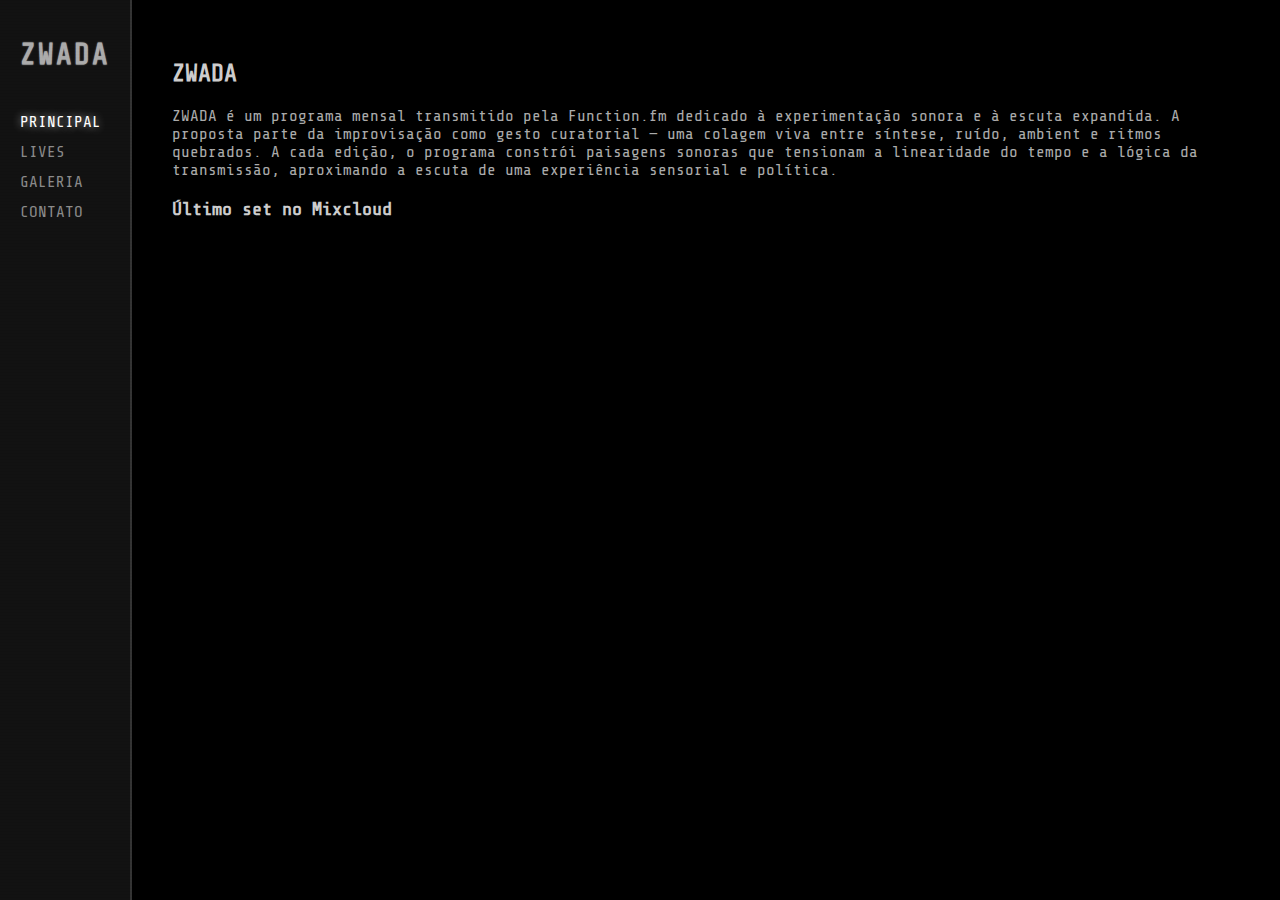
<file: index.html>
<!DOCTYPE html>
<html lang="pt-BR">
<head>
  <meta charset="UTF-8">
  <meta name="viewport" content="width=device-width, initial-scale=1.0">
  <title>ZWADA</title>
  <link rel="stylesheet" href="style.css">
  <script defer src="script.js"></script>
</head>
<body>
  <aside class="sidebar">
    <h1 class="logo">ZWADA</h1>
    <nav>
      <a href="index.html" class="active">PRINCIPAL</a>
      <a href="lives.html">LIVES</a>
      <a href="galeria.html">GALERIA</a>
      <a href="contato.html">CONTATO</a>
    </nav>
  </aside>

  <main class="content">
    <section class="intro">
      <h2>ZWADA</h2>
      <p>
        ZWADA é um programa mensal transmitido pela Function.fm dedicado à
        experimentação sonora e à escuta expandida. A proposta parte da
        improvisação como gesto curatorial — uma colagem viva entre síntese,
        ruído, ambient e ritmos quebrados. A cada edição, o programa constrói
        paisagens sonoras que tensionam a linearidade do tempo e a lógica da
        transmissão, aproximando a escuta de uma experiência sensorial e
        política.
      </p>
    </section>

    <section class="player">
      <h3>Último set no Mixcloud</h3>
      <iframe 
        width="100%" 
        height="180" 
        src="https://www.mixcloud.com/widget/iframe/?feed=https%3A%2F%2Fwww.mixcloud.com%2Fzwwada%2F&hide_cover=1&autoplay=1"
        frameborder="0">
      </iframe>
    </section>
  </main>
</body>
</html>
</file>
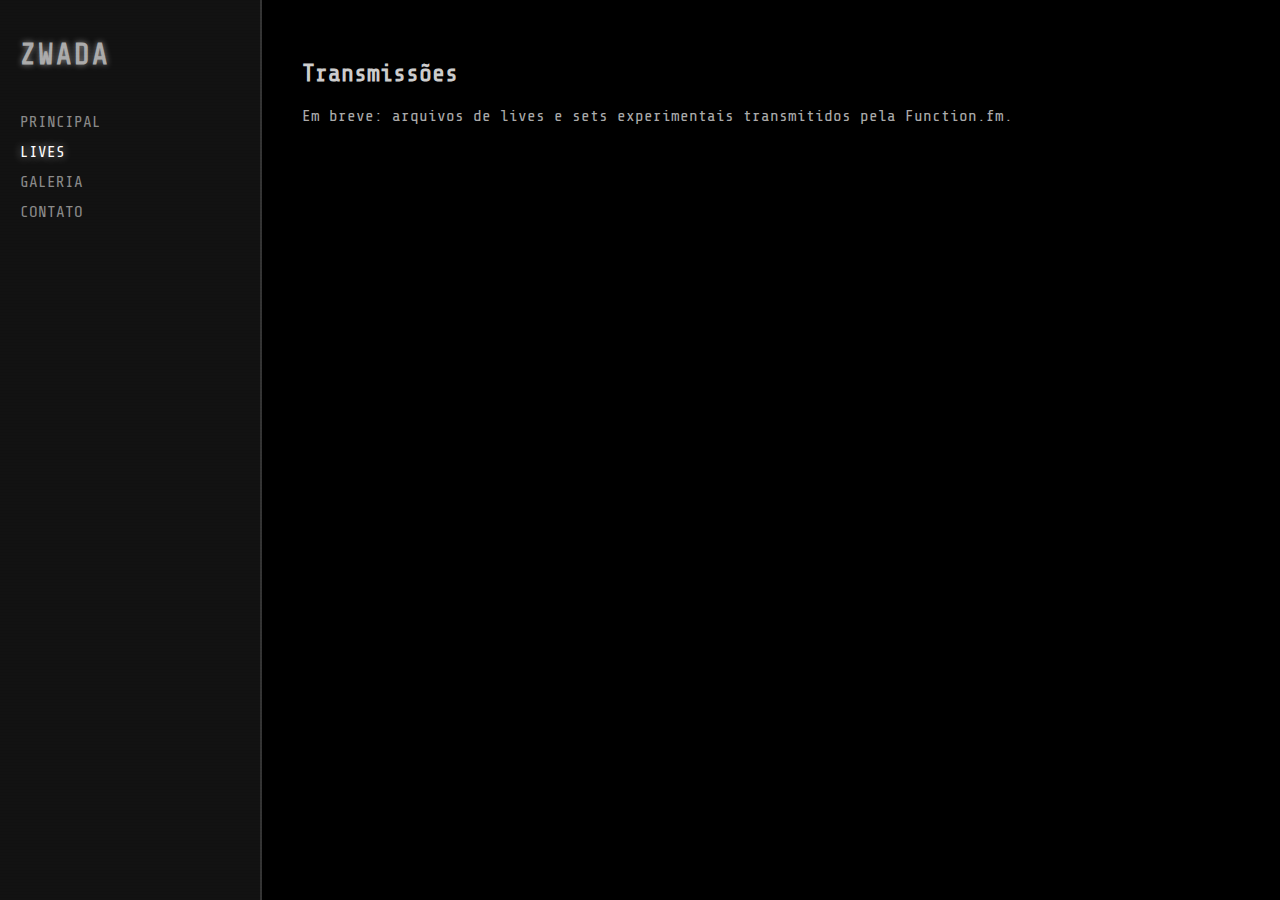
<file: lives.html>
<!DOCTYPE html>
<html lang="pt-BR">
<head>
  <meta charset="UTF-8">
  <meta name="viewport" content="width=device-width, initial-scale=1.0">
  <title>ZWADA - Lives</title>
  <link rel="stylesheet" href="style.css">
</head>
<body>
  <aside class="sidebar">
    <h1 class="logo">ZWADA</h1>
    <nav>
      <a href="index.html">PRINCIPAL</a>
      <a href="lives.html" class="active">LIVES</a>
      <a href="galeria.html">GALERIA</a>
      <a href="contato.html">CONTATO</a>
    </nav>
  </aside>

  <main class="content">
    <h2>Transmissões</h2>
    <p>Em breve: arquivos de lives e sets experimentais transmitidos pela Function.fm.</p>
  </main>
</body>
</html>
</file>
<file: style.css>
@import url('https://fonts.googleapis.com/css2?family=Share+Tech+Mono&display=swap');

body {
  margin: 0;
  font-family: 'Share Tech Mono', monospace;
  background-color: #000;
  color: #aaa;
  display: flex;
  height: 100vh;
  overflow: hidden;
}

.sidebar {
  width: 220px;
  background: #111;
  border-right: 2px solid #333;
  padding: 20px;
  display: flex;
  flex-direction: column;
  align-items: flex-start;
  justify-content: flex-start;
}

.logo {
  font-size: 1.8em;
  letter-spacing: 2px;
  margin-bottom: 30px;
  text-shadow: 0 0 6px #888;
  animation: flicker 2s infinite;
}

nav a {
  display: block;
  color: #888;
  text-decoration: none;
  margin: 12px 0;
  transition: color 0.3s;
}

nav a:hover, nav a.active {
  color: #fff;
  text-shadow: 0 0 8px #aaa;
}

.content {
  flex-grow: 1;
  padding: 40px;
  overflow-y: auto;
}

h2, h3 {
  color: #ccc;
}

.gallery {
  display: grid;
  grid-template-columns: repeat(auto-fit, minmax(200px, 1fr));
  gap: 10px;
}

.gallery img {
  width: 100%;
  filter: contrast(1.2) brightness(0.8);
  transition: transform 0.3s;
}

.gallery img:hover {
  transform: scale(1.03);
}

@keyframes flicker {
  0%, 19%, 21%, 23%, 25%, 54%, 56%, 100% {
    opacity: 1;
  }
  20%, 24%, 55% {
    opacity: 0.3;
  }
}

/* CRT effect */
body::after {
  content: "";
  position: fixed;
  top: 0; left: 0;
  width: 100%; height: 100%;
  pointer-events: none;
  background: repeating-linear-gradient(
    0deg,
    rgba(255,255,255,0.03),
    rgba(255,255,255,0.03) 1px,
    transparent 2px,
    transparent 3px
  );
  mix-blend-mode: overlay;
  animation: scan 6s linear infinite;
}

@keyframes scan {
  0% { transform: translateY(-100%); }
  100% { transform: translateY(100%); }
}
</file>
